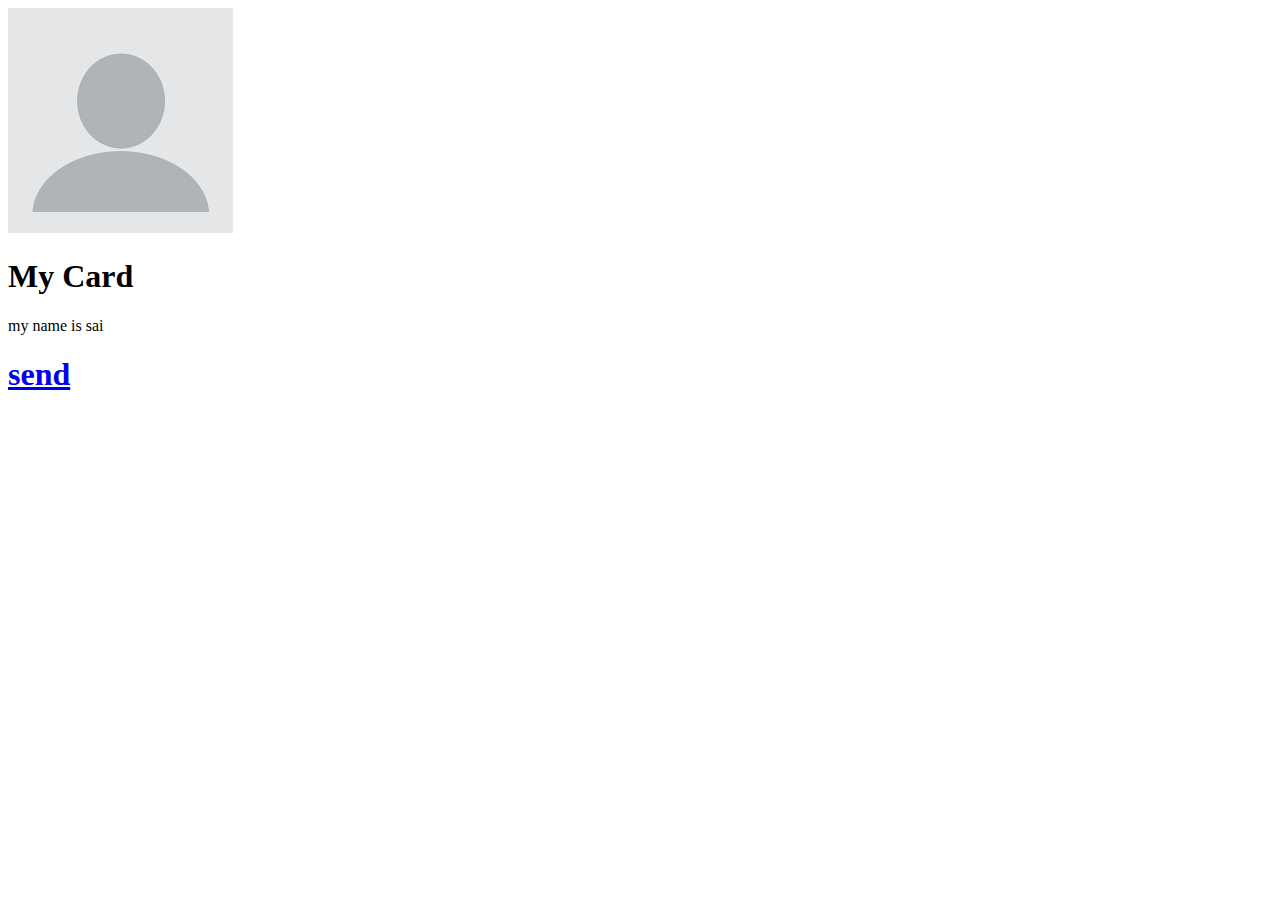
<file: bootstrap.html>
<!DOCTYPE html>
<html lang="en">
<head>
    <meta charset="UTF-8">
    <meta name="viewport" content="width=device-width, initial-scale=1.0">
    <title>bootstrap</title>
    <link href="https://cdn.jsdelivr.net/npm/bootstrap@5.0.0-beta1/dist/css/bootstrap.min.css" rel="stylesheet" integrity="sha384-giJF6kkoqNQ00vy+HMDP7azOuL0xtbfIcaT9wjKHr8RbDVddVHyTfAAsrekwKmP1" crossorigin="anonymous">
    <style>
        .card{
            margin: auto;
        }
    </style>

</head>
<body>
    <div class="row">
        <div class="col"></div>
    </div>
    <div class="row">
        <div class="col-md-3 m-1 border border-success"></div>
        <div class="col-md-2 m-1 border border-danger"></div>
        <div class="col-md-3 m-1 border border-dark"></div>
    </div>
    <img class="rounded-circle" src="pro.png">
    <div class="card">
        <div class="card-title">
            <h1>My Card</h1>
        </div>
        <div class="card-body">
            <p>my name is sai</p>
        </div>
        <div class="card-footer">
            <a href="bsresume.html">
            <h1 class="btn btn-danger">send</h1>
            </a>
        </div>
    </div>
</body>
</html>
</file>
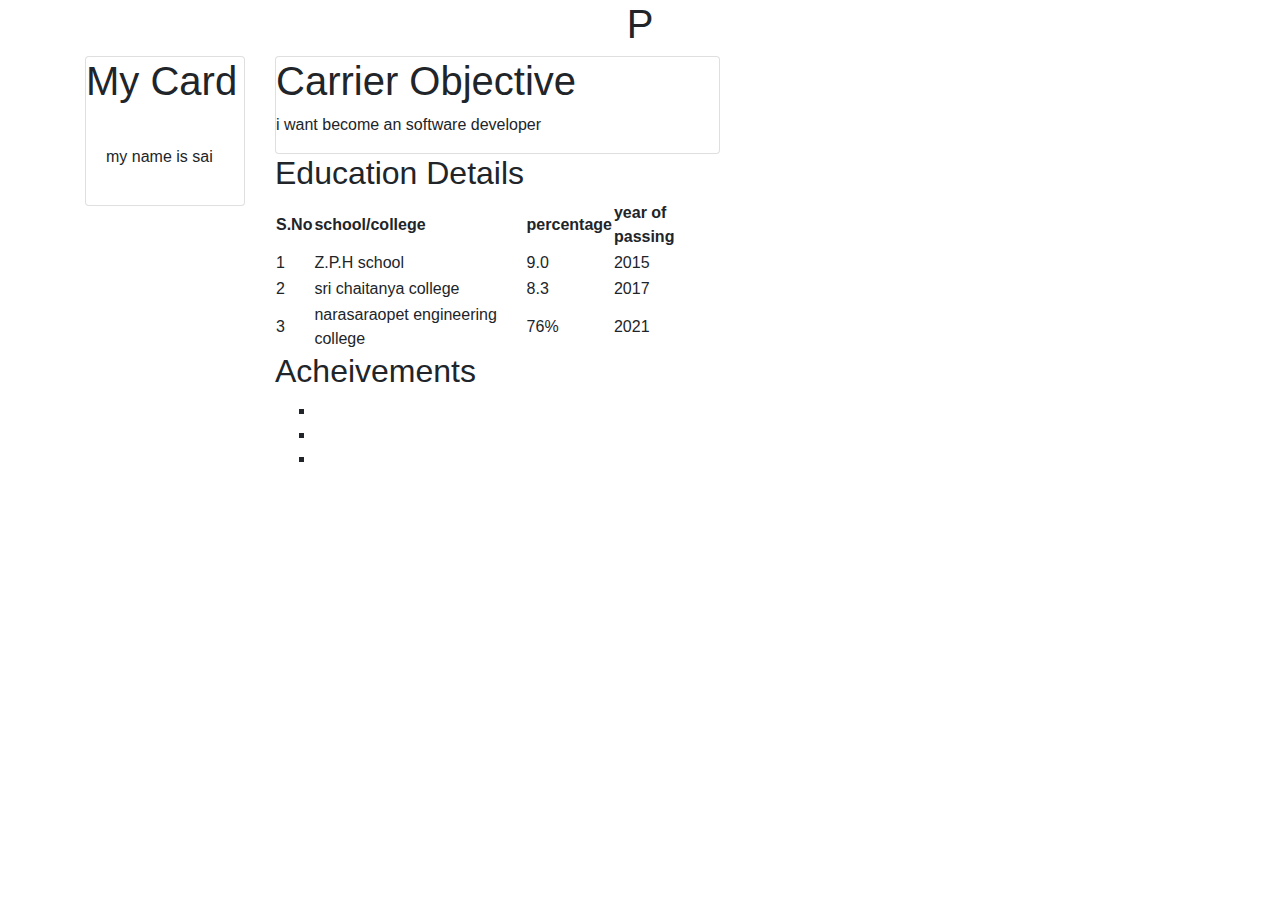
<file: bsresume.html>
<!DOCTYPE html>
<html lang="en">
<head>
    <meta charset="UTF-8">
    <meta name="viewport" content="width=device-width, initial-scale=1.0">
    <title>Document</title>
    <link rel="stylesheet" href="bootstrap/css/bootstrap.min.css">
    <style>
        .card{
            margin: auto;
        }
    </style>
</head>
<body>
    
    <div class="container">
        <h1 class="text-center">P</h1>
        <div class="row">
            <div class="col-md-2">
                <div class="card">
                    <div class="card-title">
                        <h1>My Card</h1>
                    </div>
                    <div class="card-body">
                        <p>my name is sai</p>
                    </div>
                </div>
            </div>    
            <div class="col-md-5">
                <div class="card">
                    <h1>Carrier Objective</h1>
                    <p>i want become an software developer</p>
                    </div>
                    <!--education details-->
                    <div>
                        <h2>Education Details</h2>
                        <table>
                            <tr>
                                <th>S.No</th>
                                <th>school/college</th>
                                <th>percentage</th>
                                <th>year of passing</th>
                            </tr>
                            <tr>
                                <td>1</td>
                                <td>Z.P.H school</td>
                                <td>9.0</td>
                                <td>2015</td> 
                            </tr>
                            <tr>
                                <td>2</td>
                                <td>sri chaitanya college</td>
                                <td>8.3</td>
                                <td>2017</td>
                            </tr>
                            <tr>
                                <td>3</td>
                                <td>narasaraopet engineering college</td>
                                <td>76%</td>
                                <td>2021</td>
                            </tr>
                        </table>
                    </div>
                    <div>
                        <h2>Acheivements</h2>
                        <ul type="square">
                            <li></li>
                            <li></li>
                            <li></li>
                        </ul>
                    </div>
    
                </div>
            </div>
        </div>
    </div>
</body>
</html>
</file>
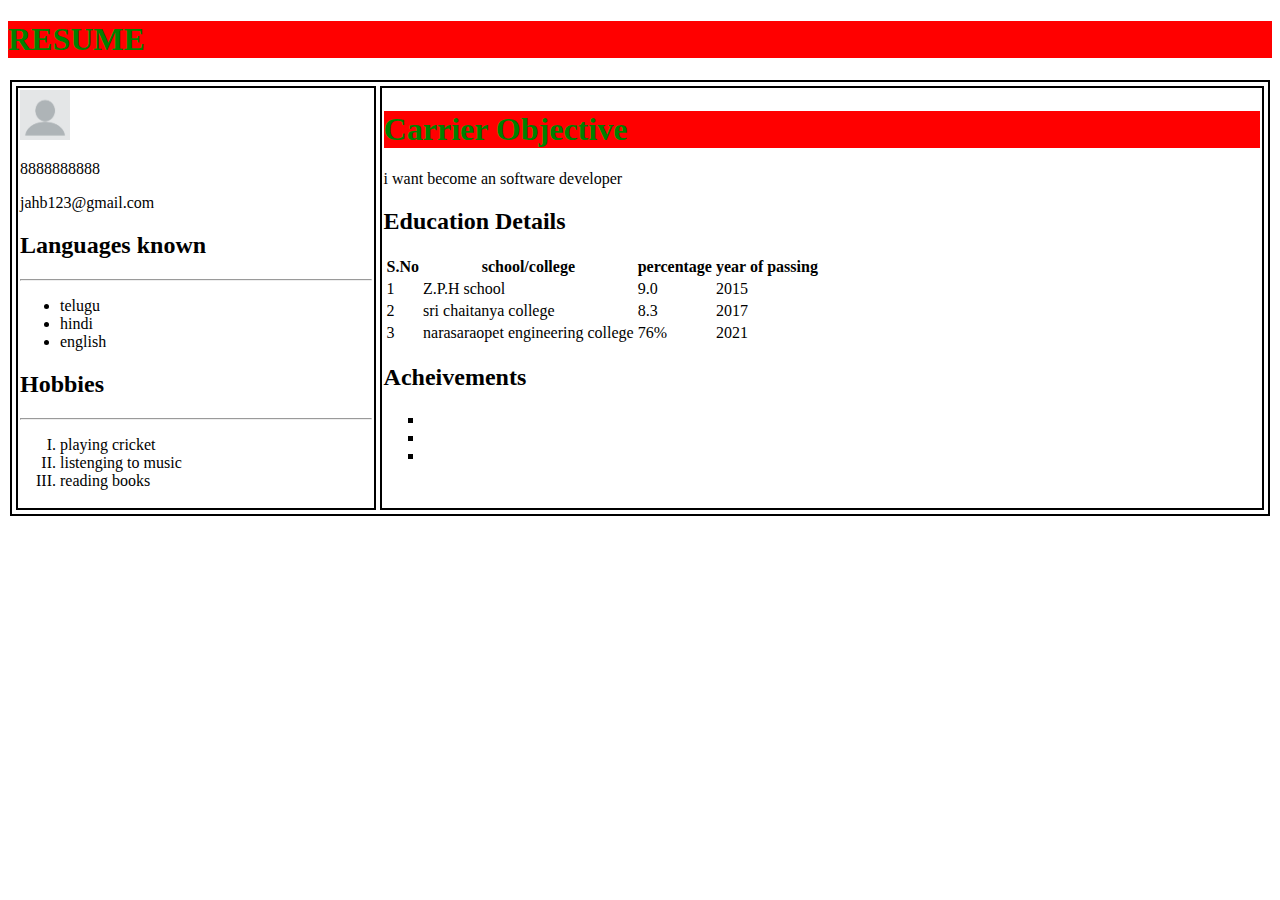
<file: profile.html>
<!DOCTYPE html>
<html>
    <head>
        <meta charset="UTF-8">
        <meta name="viewport" content="width=200", initial-scale="1.0">
        <title>Resume</title>
        <link rel="stylesheet" href="css_styles/style.css"    </head>
    <body>
        <centre><h1>RESUME</h1></centre>
        <!--maindiv-->
        <div class="mdiv">
            <!--leftdiv-->
            <div class="ldiv">
                <img src="pro.png" alt="pro">
                <p>8888888888</p>
                <p>jahb123@gmail.com</p>
                <!--languages-->
                <div>
                    <h2>Languages known</h2>
                    <hr>
                    <ul type="I">
                        <li>telugu</li>
                        <li>hindi</li>
                        <li>english</li>
                    </ul>
                </div>
                <!--hobbies-->
                <div>
                    <h2>Hobbies</h2>
                    <hr>
                    <ol type="I">
                        <li>playing cricket</li>
                        <li>listenging to music</li>
                        <li>reading books</li>
                    </ol>
                </div>
            </div>
            <!--rightdiv-->
            <div class="rdiv">
                <!--carrier-->
                <div class="carrier">
                <h1>Carrier Objective</h1>
                <p>i want become an software developer</p>
                </div>
                <!--education details-->
                <div>
                    <h2>Education Details</h2>
                    <table>
                        <tr>
                            <th>S.No</th>
                            <th>school/college</th>
                            <th>percentage</th>
                            <th>year of passing</th>
                        </tr>
                        <tr>
                            <td>1</td>
                            <td>Z.P.H school</td>
                            <td>9.0</td>
                            <td>2015</td> 
                        </tr>
                        <tr>
                            <td>2</td>
                            <td>sri chaitanya college</td>
                            <td>8.3</td>
                            <td>2017</td>
                        </tr>
                        <tr>
                            <td>3</td>
                            <td>narasaraopet engineering college</td>
                            <td>76%</td>
                            <td>2021</td>
                        </tr>
                    </table>
                </div>
                <div>
                    <h2>Acheivements</h2>
                    <ul type="square">
                        <li></li>
                        <li></li>
                        <li></li>
                    </ul>
                </div>



            </div>
        </div>
    </body>
</html>
</file>
<file: css_styles/style.css>
h1
{
    color: green;
    background-color: red;
}
.mdiv{
    border: 2px solid black;
    padding: 2px;
    margin: 2px;
    display: flex;
    
    
}
.ldiv{
    
    
    border: 2px solid black;
    padding: 2px;
    margin: 2px;
    width: 30%;
    flex: 1;
    
}
.rdiv{
  
    border: 2px solid black;
    padding: 2px;
    margin: 2px;
    width: 70%;
   
}
img{
    width: 50px;
}
table{
    border: 2px;
}
/*mobile*/
@media screen and (max-width:425px){
    .mdiv{
        flex-direction: column;
    }
    .ldiv{
        background-color: cornflowerblue;
    }
    .rdiv{
        background-color: grey;
    }
}
</file>
